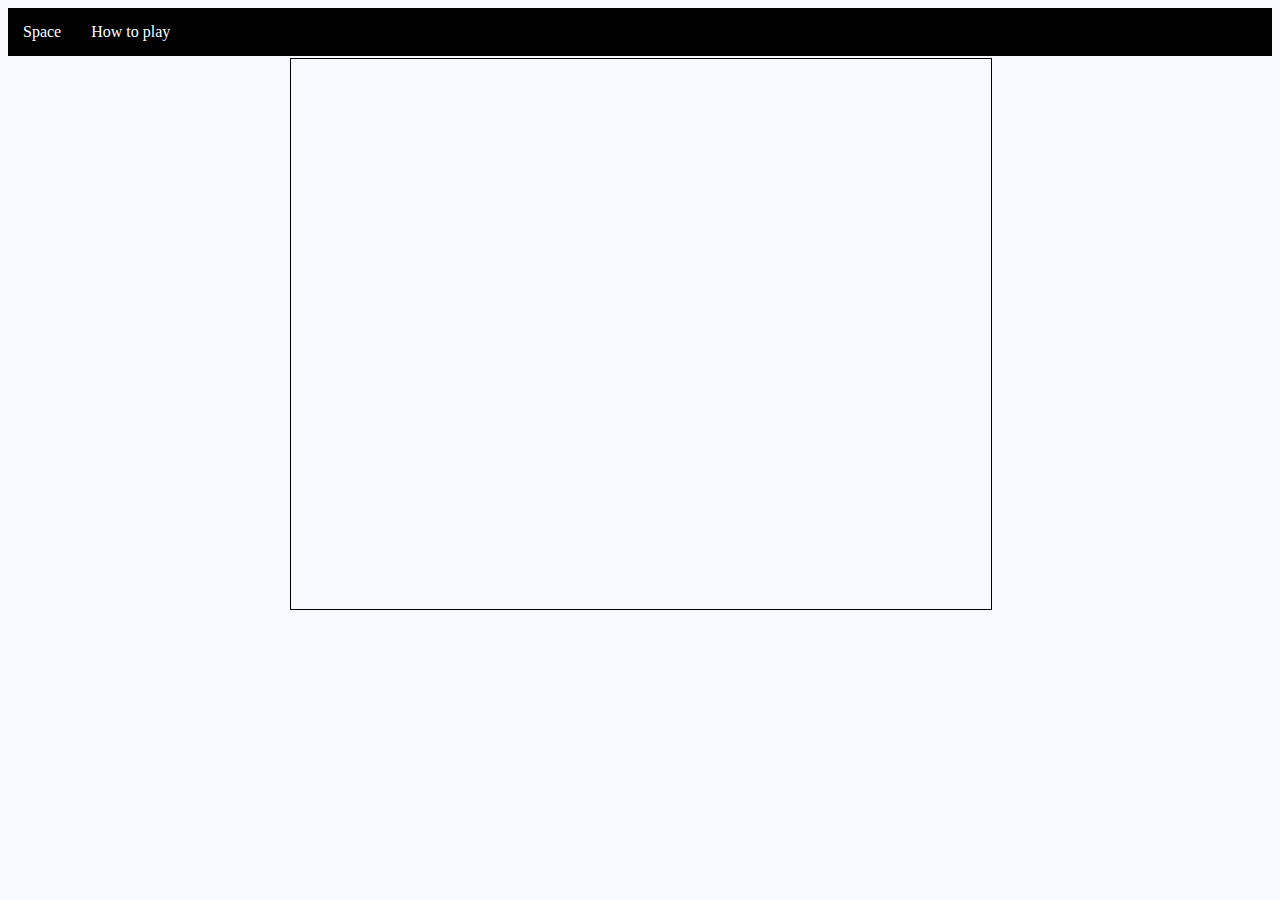
<file: index.html>
<!DOCTYPE html>
<html>
    <head>
        <meta http-equiv="Content-Type" content="text/html; charset=UTF-8">

        <title>Space</title>

        <link rel="stylesheet" href="style/main.css" type="text/css">

        <script src="js/image_storage.js"></script>
        <script src="js/sound_storage.js"></script>
        <script src="js/drawable.js"></script>
        <script src="js/powerup.js"></script>
        <script src="js/objects_pools.js"></script>
        <script src="js/shot_drawable.js"></script>
        <script src="js/explosion_effect.js"></script>
        <script src="js/background.js"></script>
        <script src="js/player.js"></script>
        <script src="js/enemy.js"></script>
        <script src="js/powerup_drawable.js"></script>
        <script src="js/levels.js"></script>
        <script src="js/main.js"></script>
    </head>

    <body>
        <nav>
            <ul>
                <li><a href="index.html">Space</a></li>
                <li><a href="how_to_play.html">How to play</a></li>
            </ul>
        </nav>

        <div id="game">
            <canvas id="background" width="700" height="550"></canvas>
            <canvas id="main" width="700" height="550"></canvas>
            <canvas id="ship" width="700" height="550"></canvas>

            <div id="scoreTable">Score: <span id="score"></span></div>
            <div id="healthBar">Health: <span id="health">♥ ♥ ♥ ♥ ♥</span></div>

            <div class="information" id="informationTable">
                <span id="informationText"></span><br/>
                Your score: <span id="endScore"></span><br/>
                High score: <span id="highScore"></span><br/>
            </div>
            <div class="playAgain" id="playAgain">
                <span id="playAgainText" onclick="controller.restart()"></span>
            </div>

            <div id="nextLevel"></div>
        </div>

    </body>
</html>
</file>
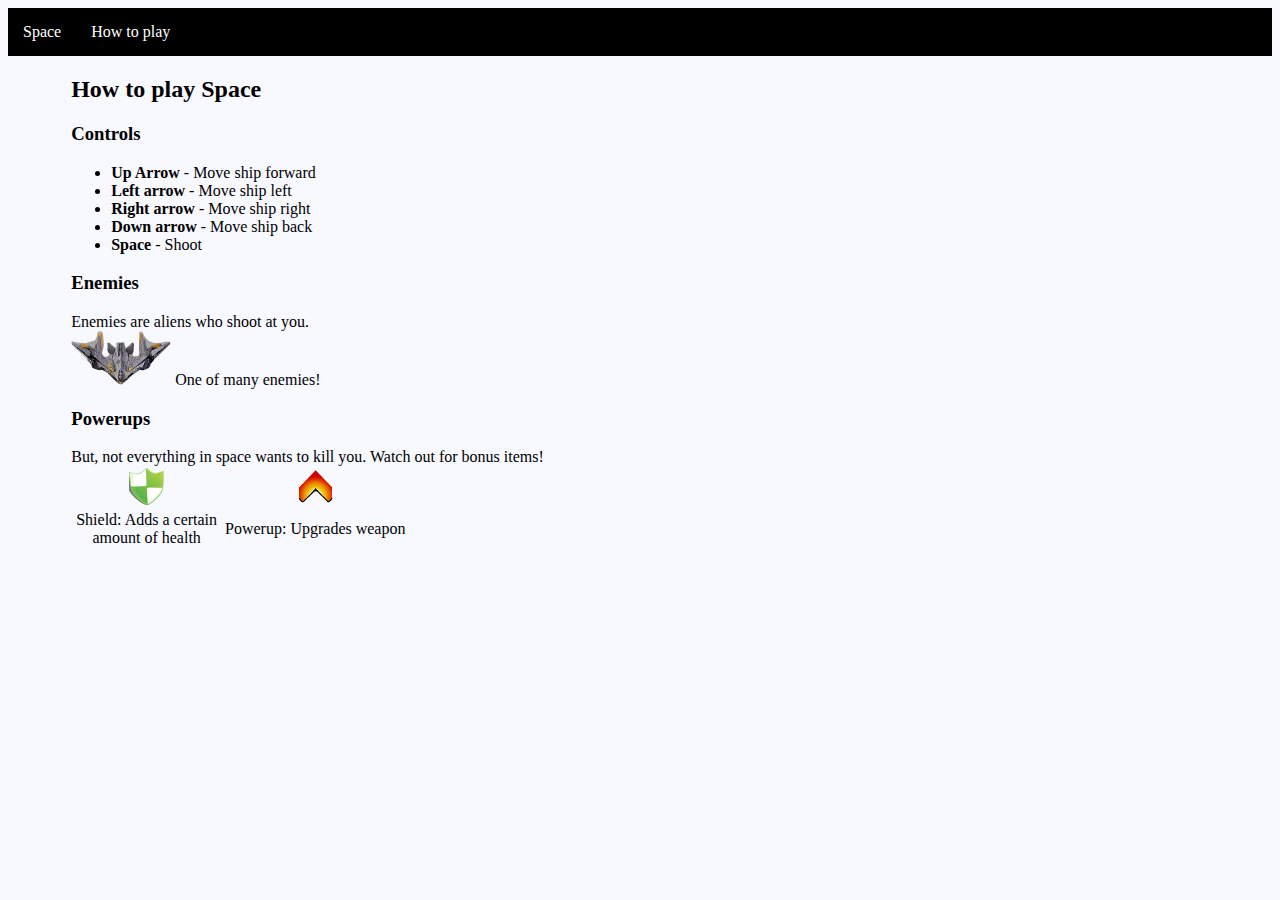
<file: how_to_play.html>
<!DOCTYPE html>
<html>
    <head>
        <meta http-equiv="Content-Type" content="text/html; charset=UTF-8">
        <title>How to play Space<</title>
        <link rel="stylesheet" href="style/main.css" type="text/css">

    </head>
    <body>
        <nav>
            <ul>
                <li><a href="index.html">Space</a></li>
                <li><a href="how_to_play.html">How to play</a></li>
            </ul>
        </nav>

        <div class="howToPlay">
            <h2>How to play Space</h2>
            <h3>Controls</h3>
            <ul>
                <li><b>Up Arrow</b> - Move ship forward</li>
                <li><b>Left arrow</b> - Move ship left</li>
                <li><b>Right arrow</b> - Move ship right</li>
                <li><b>Down arrow</b> - Move ship back</li>
                <li><b>Space</b> - Shoot</li>
            </ul>

            <h3>Enemies</h3>
            Enemies are aliens who shoot at you.<br/>
            <img src="resources/ship/enemyShip1.png" alt="Enemy spaceship">
            One of many enemies!
            <h3>Powerups</h3>
            But, not everything in space wants to kill you. Watch out for bonus items!
            <table>
                <tr>
                    <td><img src="resources/powerup/shield1.png" alt="add healt"></td>
                    <td><img src="resources/powerup/powerup1.png" alt="upgrade weapon"></td>
                </tr>
                <tr>
                    <td>Shield: Adds a certain <br/>amount of health</td>
                    <td>Powerup: Upgrades weapon</td>
                </tr>
            </table>
        </div>
    </body>
</html>
</file>
<file: style/main.css>
body {
    background: ghostwhite;
}

/* Game */
canvas {
    position: absolute;
    border: 1px solid black;
}

/* Navbar */
nav ul {
    list-style-type: none;
    margin: 0;
    padding: 0;
    overflow: hidden;
    background-color: black;
}
nav li {
    float: left;
}

nav li a {
    display: block;
    color: white;
    text-align: center;
    padding: 15px 15px;
    text-decoration: none;
}

nav li a:hover {
    background-color: darkblue;
}

@media screen and (max-width: 600px){
    nav li {float: none;}
}

#game {
    position: relative;
    margin: 2px auto;
    width: 700px;
}

#scoreTable {
    display: none;
    position: absolute;
    top: 520px;
    left: 15px;
    color: blue;
    font-size: 1.25em;
    font-family: 'LuckiestGuy';
    cursor: default;
}

#healthBar {
    display: none;
    position: absolute;
    top: 520px;
    left: 500px;
    color: blue;
    font-size: 1.25em;
    font-family: 'LuckiestGuy';
    cursor: default;
}

.information {
    position: absolute;
    left: 290px;
    color: blue;
    font-size: 1.5em;
    font-family: 'LuckiestGuy';
    cursor: default;
    animation-name: scrollingText;
    animation-duration: 20s;
    animation-fill-mode: forwards;
    display: none;
}

.playAgain {
    position: absolute;
    left: 300px;
    top: 225px;
    color: blue;
    font-size: 1.5em;
    opacity: 0;
    font-family: 'LuckiestGuy';
    cursor: pointer;
    display: none;
    animation-name: moveClickText;
    animation-duration: 5s;
    animation-delay: 15s;
    animation-fill-mode: forwards;
}

.playAgain span:hover {
    color: dodgerblue;
}

#nextLevel {
    position: absolute;
    top: 215px;
    left: 300px;
    color: blue;
    font-size: 1.5em;
    font-family: 'LuckiestGuy';
    cursor: default;
    display: none;
}

@keyframes scrollingText {
    0%  {top: -50px; opacity: 0;}
    30% {top: 200px; opacity: 1;}
    70% {top: 200px; opacity: 1;}
    100% {top: 450px; opacity: 0;}
}

@keyframes moveClickText {
    0% {opacity: 0;}
    100% {opacity: 1;}
}

@font-face {
    font-family: 'LuckiestGuy';
    src: url('../resources/font/LuckiestGuy.ttf');
}

/*How to play*/
.howToPlay {
    margin: auto;
    width: 90%;
}

td {
    padding: 0 3px 0 3px;
    vertical-align: middle;
    text-align: center;
}
</file>
